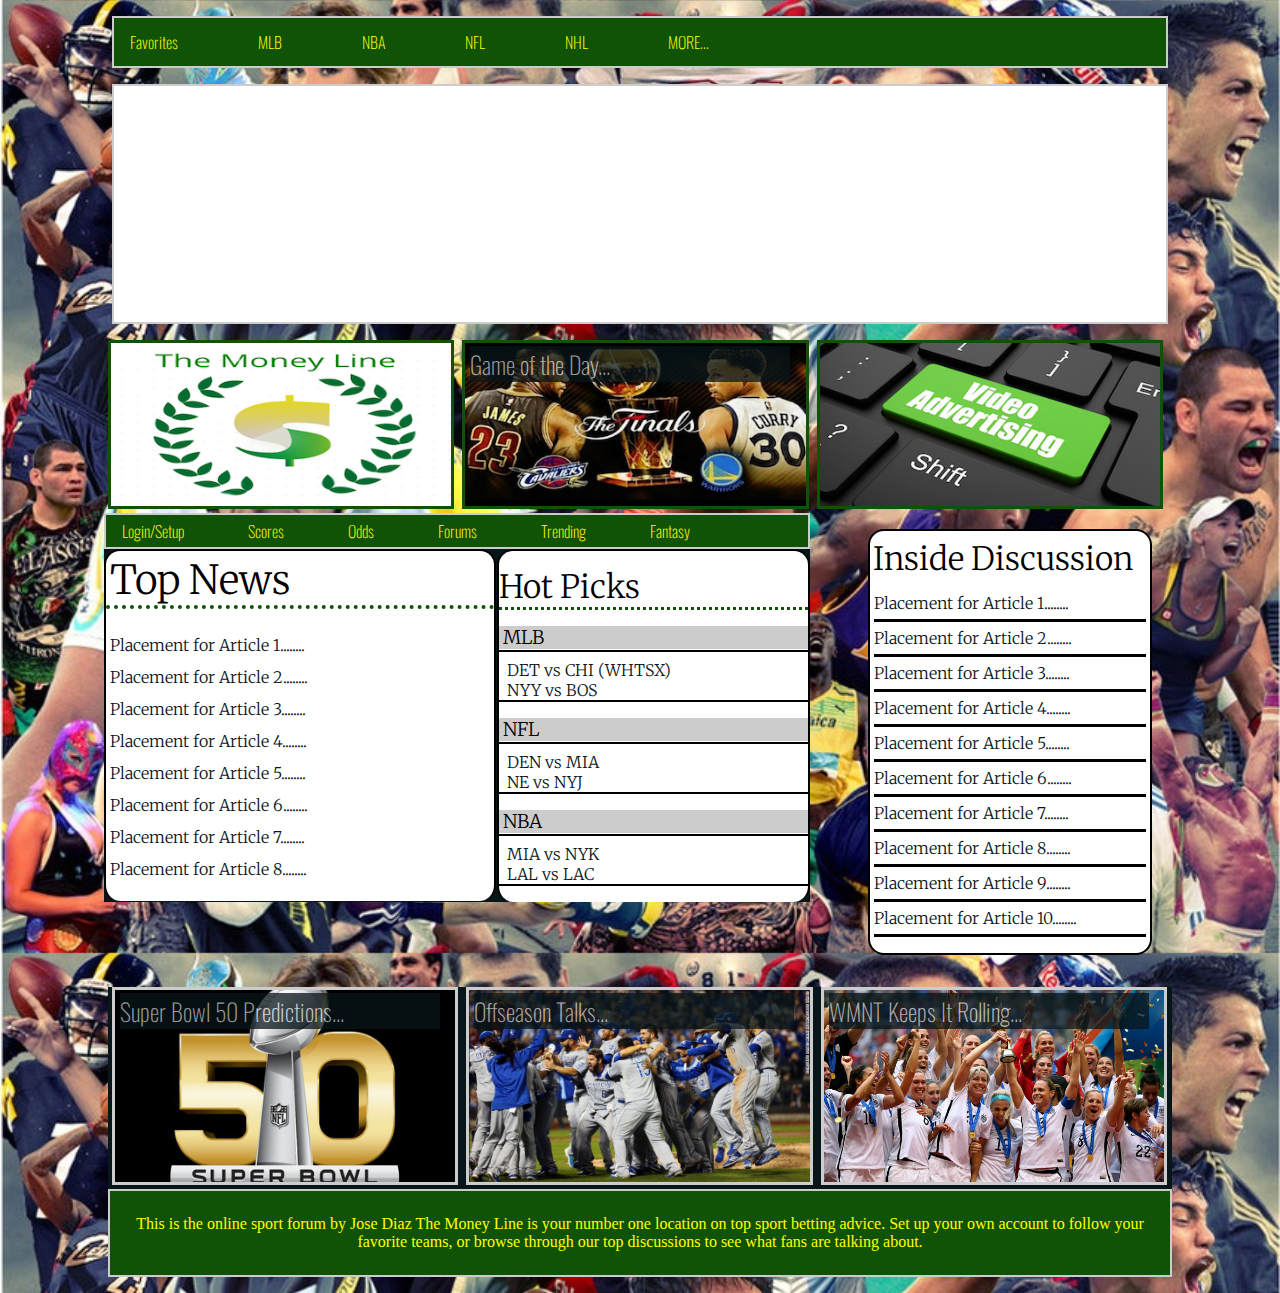
<file: final_project/index.html>
<!DOCTYPE html>

<html>
<head>
	<meta name="viewport" content="initial-scale=1, width=device-width">
	<title>The Money Line</title>
	<link rel="stylesheet" type="text/css" href="css/style.css">
	<link href='https://fonts.googleapis.com/css?family=Oswald:400,300|Merriweather' rel='stylesheet' type='text/css'>
	
</head>

<body>
	<nav class="clearfix">
		<a href="#">Favorites</a>
		<a href="#">MLB</a>
		<a href="#">NBA</a>
		<a href="#">NFL</a>
		<a href="#">NHL</a>
		<a href="#">MORE...</a>
	</nav>	
	 <!--top_nav done-->

	<header id="live_scores"> 
	
		<iframe src='http://scores.espn.go.com/sports/scores' width="1000" height="200" frameborder="0" marginwidth="0" marginheight="0" scrolling="auto"></iframe>

	</header>

	<div id="content" class="clearfix">

		<img src="images/Logo.jpg" class="moneylinelogo">
		</img>

		<div>
		<h2><a href="#">Game of the Day...</a></h2>
		<img src="images/GoD_Cavs_V_Warriors.jpg">
		</div>

		</img>

		<img src="images/ad1.jpg">
		</img>

	</div>

	<div id="middle_content">
		
		<div id="middle_nav" class="clearfix">

			<a href="#">Login/Setup</a>
			<a href="#">Scores</a>
			<a href="#">Odds</a>
			<a href="#">Forums</a>
			<a href="#">Trending</a>
			<a href="#">Fantasy</a>
				

		</div>


	<div id="text1">
		
		<h1 id="topnews">Top News</h1>
		
		<ul>
			<li><a href="#">Placement for Article 1........</li></a>
			<li><a href="#">Placement for Article 2........</li></a>
			<li><a href="#">Placement for Article 3........</li></a>
			<li><a href="#">Placement for Article 4........</li></a>
			<li><a href="#">Placement for Article 5........</li></a>
			<li><a href="#">Placement for Article 6........</li></a>
			<li><a href="#">Placement for Article 7........</li></a>
			<li><a href="#">Placement for Article 8........</li></a>
		</ul>
	</div>

	<div id="text2">

		<h2 id="inthegame">Hot Picks</h2>
		<h3 class="middle_titles">MLB</h3>
		<ul class="middle_games">
			<li><a href="#">DET vs CHI (WHTSX)</li></a>
			<li><a href="#">NYY vs BOS</li></a>
		</ul>
		
		<h3 class="middle_titles">NFL</h3>
		<ul class="middle_games">
			<li><a href="#">DEN vs MIA</li></a>
			<li><a href="#">NE vs NYJ</li></a>
		</ul>

		<h3 class="middle_titles">NBA</h3>
		<ul class="middle_games">
			<li><a href="#">MIA vs NYK</li></a>
			<li><a href="#">LAL vs LAC</li></a>
		</ul>

		</div>
	</div>

	<aside id="text3">
		<h2>Inside Discussion</h2>
		<ul>
			<li><a href="#">Placement for Article 1........</li></a>
			<li><a href="#">Placement for Article 2........</li></a>
			<li><a href="#">Placement for Article 3........</li></a>
			<li><a href="#">Placement for Article 4........</li></a>
			<li><a href="#">Placement for Article 5........</li></a>
			<li><a href="#">Placement for Article 6........</li></a>
			<li><a href="#">Placement for Article 7........</li></a>
			<li><a href="#">Placement for Article 8........</li></a>
			<li><a href="#">Placement for Article 9........</li></a>
			<li><a href="#">Placement for Article 10........</li></a>
		</ul>
	</aside>
	

	<div id="bottom_content">

		<div>
			<h2><a href="#">Super Bowl 50 Predictions...</a></h2>
			<img src="images/superbowl50.jpg" class="bc_images" id="superbowl50">
			</img>
		</div>


		<div>
			<h2><a href="#">Offseason Talks...</a></h2>
			<img src="images/kansascityroyals.jpg" id="kcroyals" class="bc_images">
			</img>
		</div>

		<div>
			<h2><a href="#">WMNT Keeps It Rolling...</a></h2>
			<img src="images/wmnt.jpg" class="bc_images" id="wmnt">
			</img>
		<div>
	</div>

	<footer>

		<p class="footer">This is the online sport forum by Jose Diaz

			The Money Line is your number one location on top sport betting advice. Set up your own account to follow your favorite teams, or browse through our top discussions to see what fans are talking about.
		</p>

	</footer>

</body>

</html>
</file>
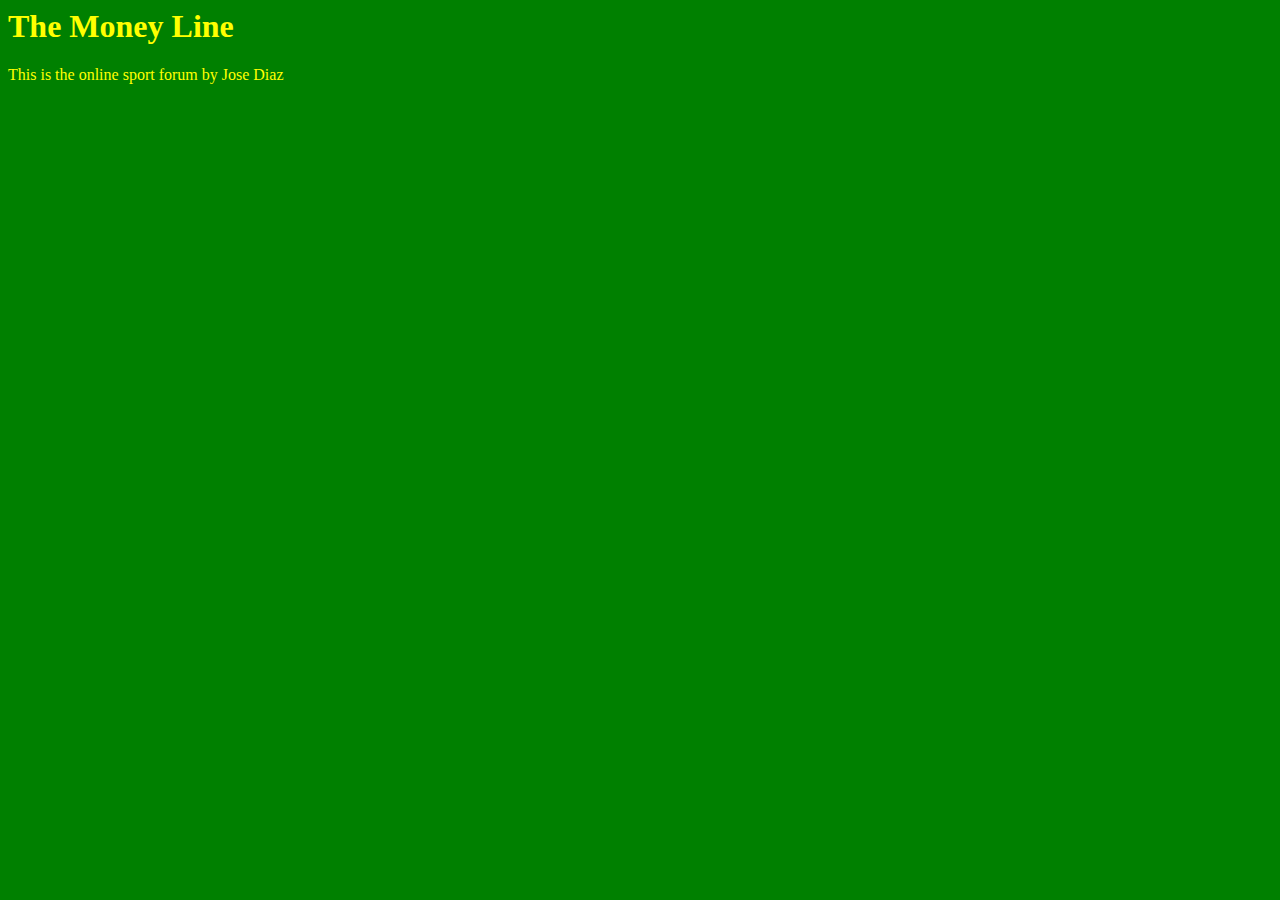
<file: unit_1/index.html>
<!DOCTYPE>

<html>
<head>
	<title>The Money Line</title>
	<link rel="stylesheet" type="text/css" href="css/style.css">
</head>
<body>
	<h1>The Money Line</h1>
	<p>This is the online sport forum by Jose Diaz</p>

</body>
</html>
</file>
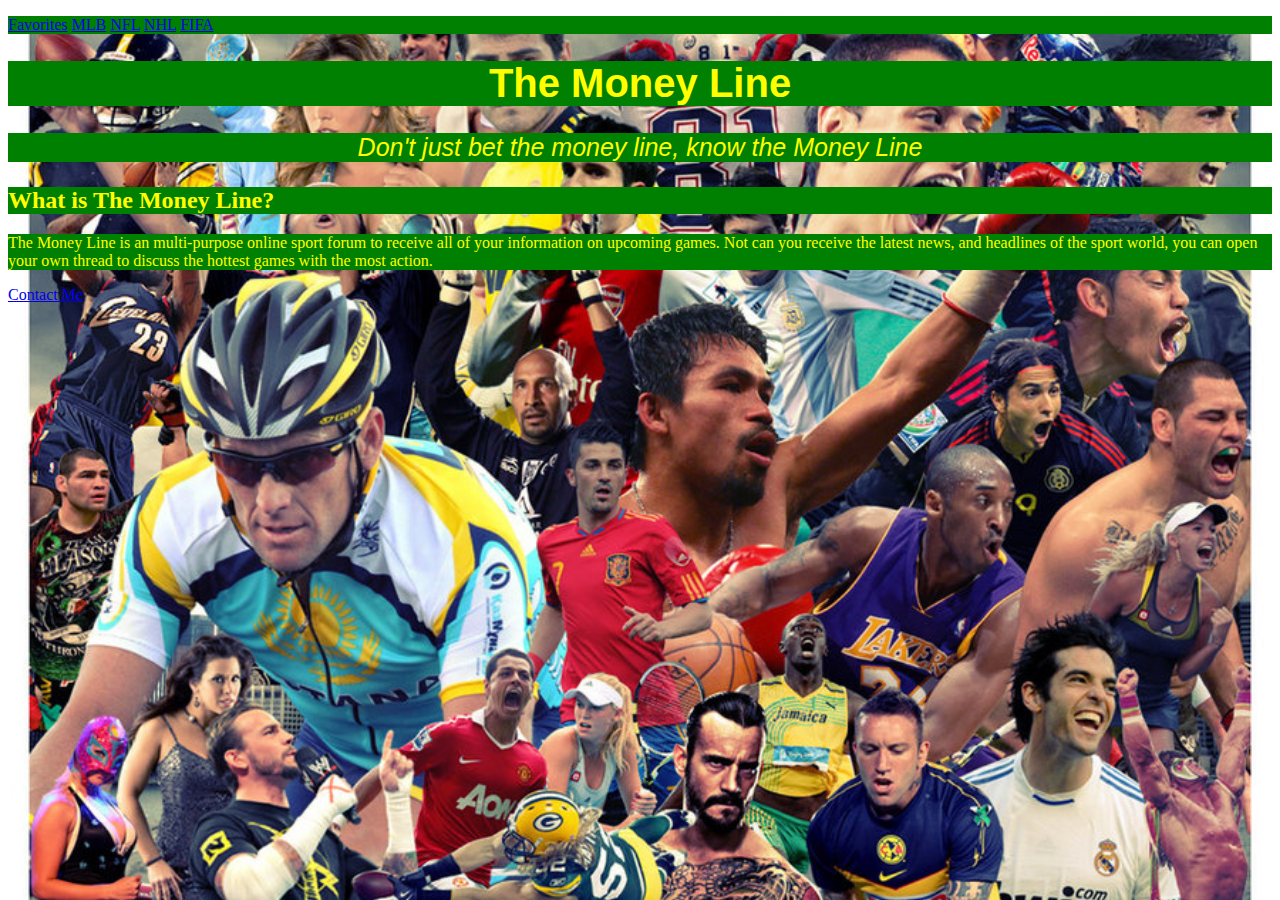
<file: unit_3/index.HTML>
<!DOCTYPE html>

<html>
<head>
	<title>The Money Line</title>
	<link rel="stylesheet" type="text/css" href="css/moneyline.css">
</head>
<body>

	<p id="nav">
		<a href="#">Favorites</a> 
		<a href="#">MLB</a> 
		<a href="#">NFL</a>
		<a href="#">NHL</a>
		<a href="#">FIFA</a> 
	</p>


	<h1>The Money Line</h1>

	<p id="slogan">Don't just bet the money line, know the Money Line</p>
	
	
	<h2>What is The Money Line?</h2>

	<p id="description">
		The Money Line is an multi-purpose
		online sport forum to receive all 
		of your information on upcoming games.
		Not can you receive the latest news,
		and headlines of the sport world,
		you can open your own thread to discuss
		the hottest games with the most action.
	</p>
	

	<a href="mailto:jdiaz1203@gmail.com">Contact Me</a>


</body>
</html>
</file>
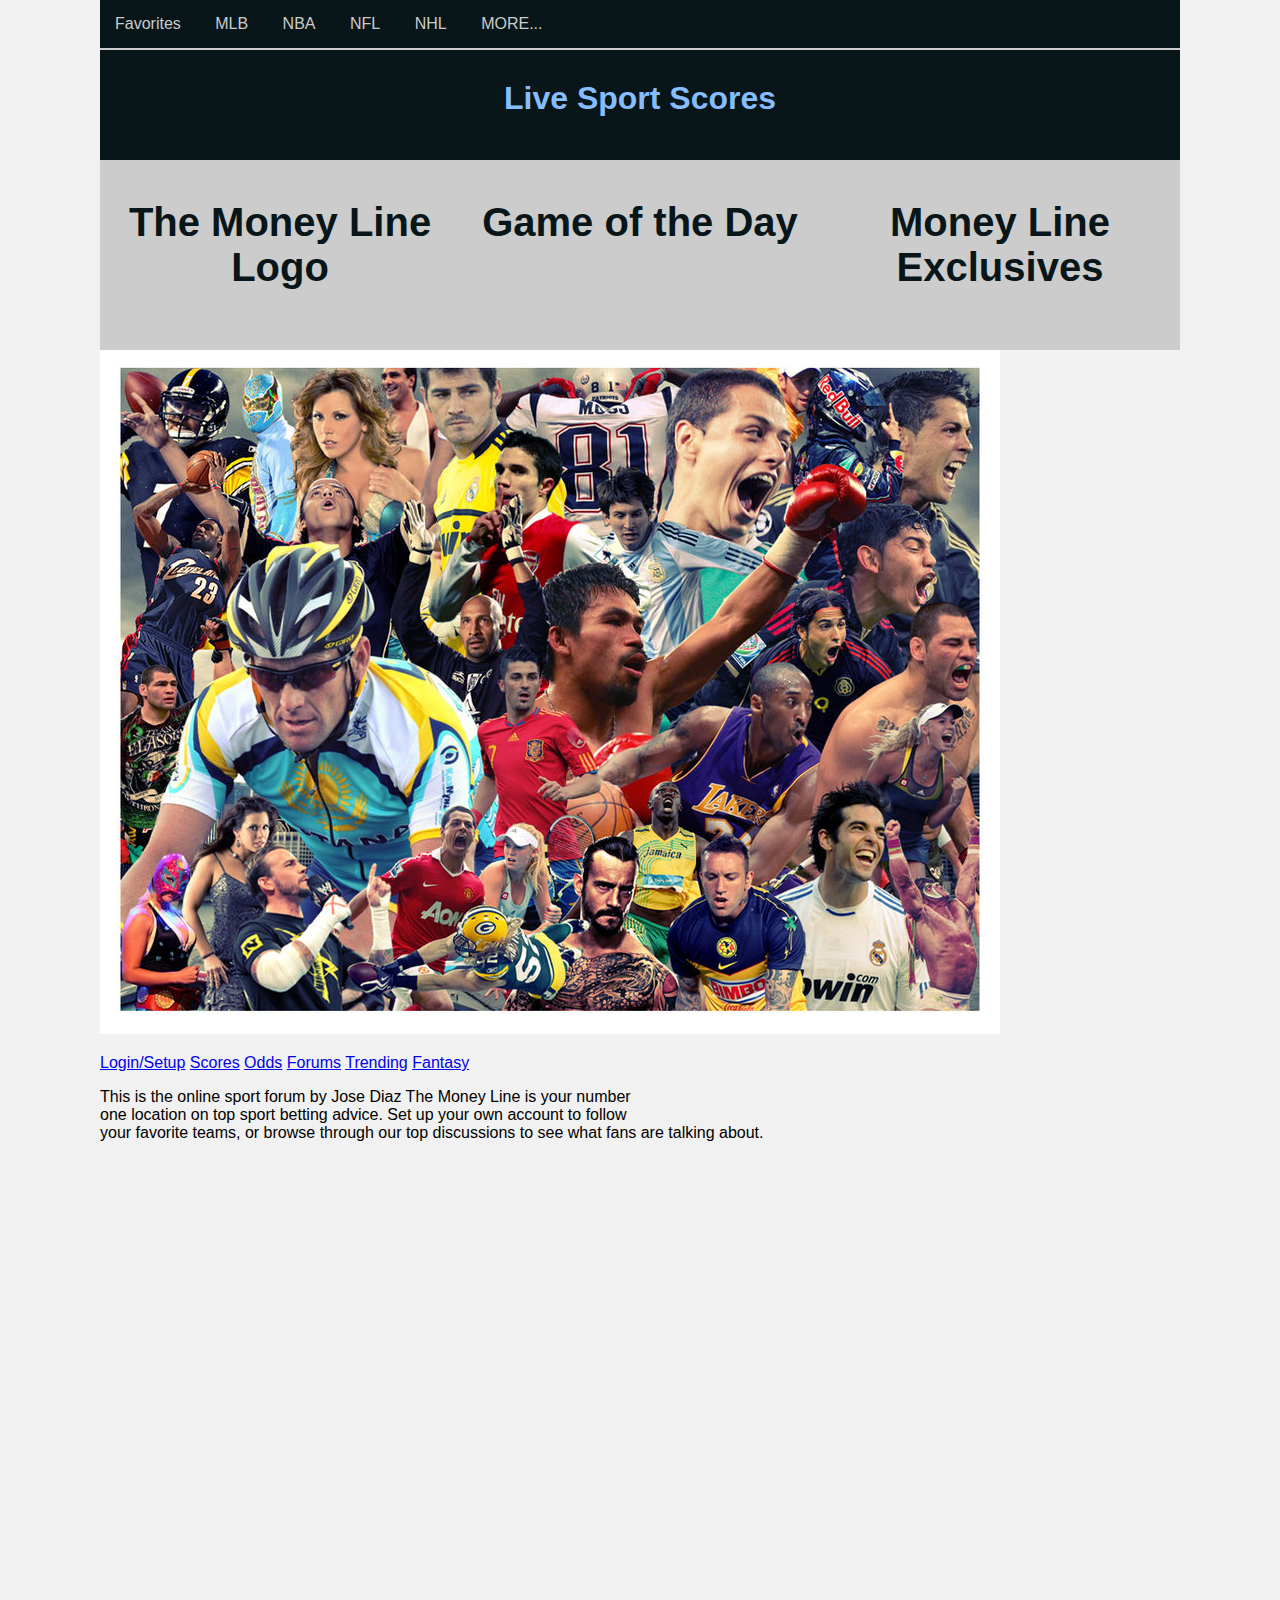
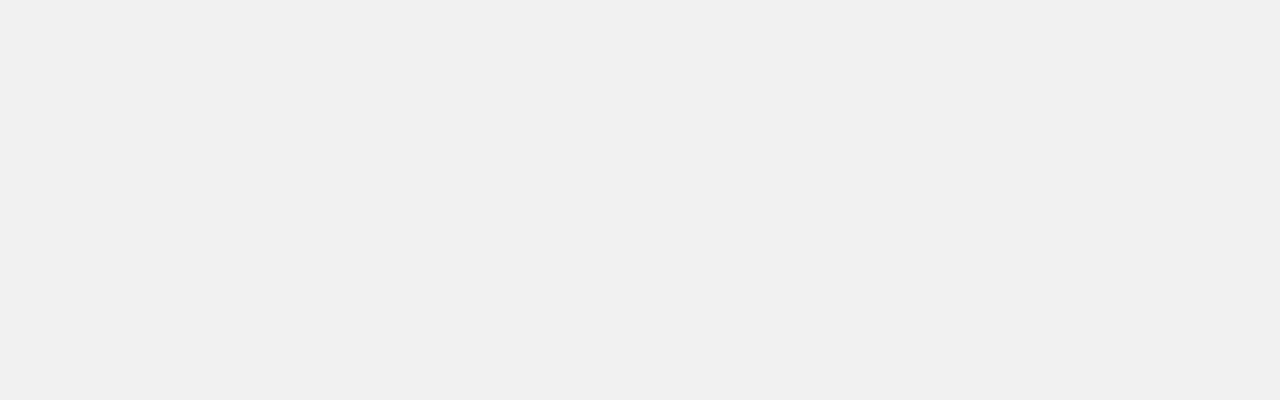
<file: unit_4/index.html>
<!DOCTYPE html>

<html>
<head>
	<title>The Money Line</title>
	<link rel="stylesheet" type="text/css" href="css/style.css">
</head>

<body>
	<div id="top_nav">
		
			<nav>
				<ul>
					<li><a href="#">Favorites</a></li>
					<li><a href="#">MLB</a></li>
					<li><a href="#">NBA</a></li>
					<li><a href="#">NFL</a></li>
					<li><a href="#">NHL</a></li>
					<li><a href="#">MORE...</a></li>
				</ul>
			</nav>	
	</div> <!--top_nav done-->


	<div>
		<h1 id="live_scores">Live Sport Scores</h1>

		<h1 id="money_line">The Money Line Logo</h1>

		<h1 id="game_of_the_day">Game of the Day</h1>

		<h1 id="money_line_exclusives">Money Line Exclusives</h1>

	</div>

<img src="images/collage1.jpg">


<!-- 	<h3>
		<div class="hero">
			<ul class="hero_list">
				<li>Game of the Day</li>
				<li>Money Line Exclusives</li>
				<li>Latest Headlines</li>
				<li>Top Discussions</li>
			</ul>
		</div>

	</h3>
	 -->

		<p>
			<a href="#">Login/Setup</a>
			<a href="#">Scores</a>
			<a href="#">Odds</a>
			<a href="#">Forums</a>
			<a href="#">Trending</a>
			<a href="#">Fantasy</a>
		</p>


	



	<p class="footer">This is the online sport forum by Jose Diaz

		The Money Line is your number<br> one location on top sport betting advice. Set up your own account to follow</br>your favorite teams, or browse through our top discussions to see what fans are talking about.



	</p>

</body>

</html>
</file>
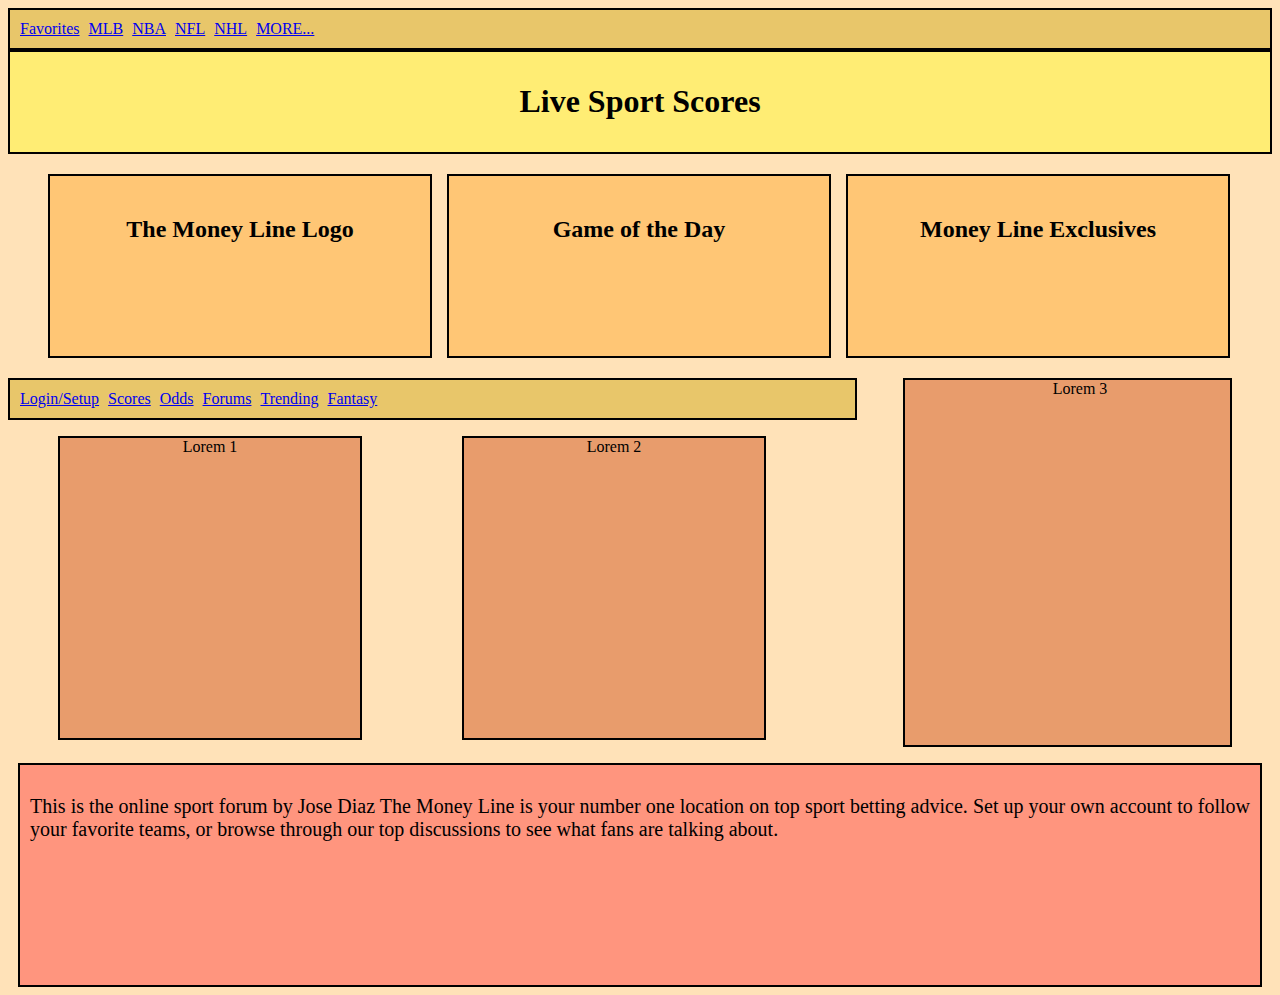
<file: unit_5/index.html>
<!DOCTYPE html>

<html>
<head>
	<title>The Money Line</title>
	<link rel="stylesheet" type="text/css" href="css/style.css">
</head>

<body>

	<div id="top_nav">
			<nav>
				<ul>
					<li><a href="#">Favorites</a></li>
					<li><a href="#">MLB</a></li>
					<li><a href="#">NBA</a></li>
					<li><a href="#">NFL</a></li>
					<li><a href="#">NHL</a></li>
					<li><a href="#">MORE...</a></li>
				</ul>
			</nav>	
	</div> <!--top_nav done-->

	<header> 
		<h1>Live Sport Scores</h1>
	</header>

	<div id="content">

		<h2 id="money_line">The Money Line Logo</h2>

		<h2 id="game_of_the_day">Game of the Day</h2>

		<h2 id="money_line_exclusives">Money Line Exclusives</h2>

	</div>

	<div id="jose">
			<div id="middle_nav">
				<ul>
					<li><a href="#">Login/Setup</a></li>
					<li><a href="#">Scores</a></li>
					<li><a href="#">Odds</a></li>
					<li><a href="#">Forums</a></li>
					<li><a href="#">Trending</a></li>
					<li><a href="#">Fantasy</a></li>
				</ul>

			</div>


			<p id="text1">Lorem 1</p>

			<p id="text2">Lorem 2</p>

	</div>

	<p id="text3">Lorem 3</p>

	

	<footer>

		<p class="footer">This is the online sport forum by Jose Diaz

			The Money Line is your number one location on top sport betting advice. Set up your own account to follow your favorite teams, or browse through our top discussions to see what fans are talking about.
		</p>

	</footer>

</body>

</html>
</file>
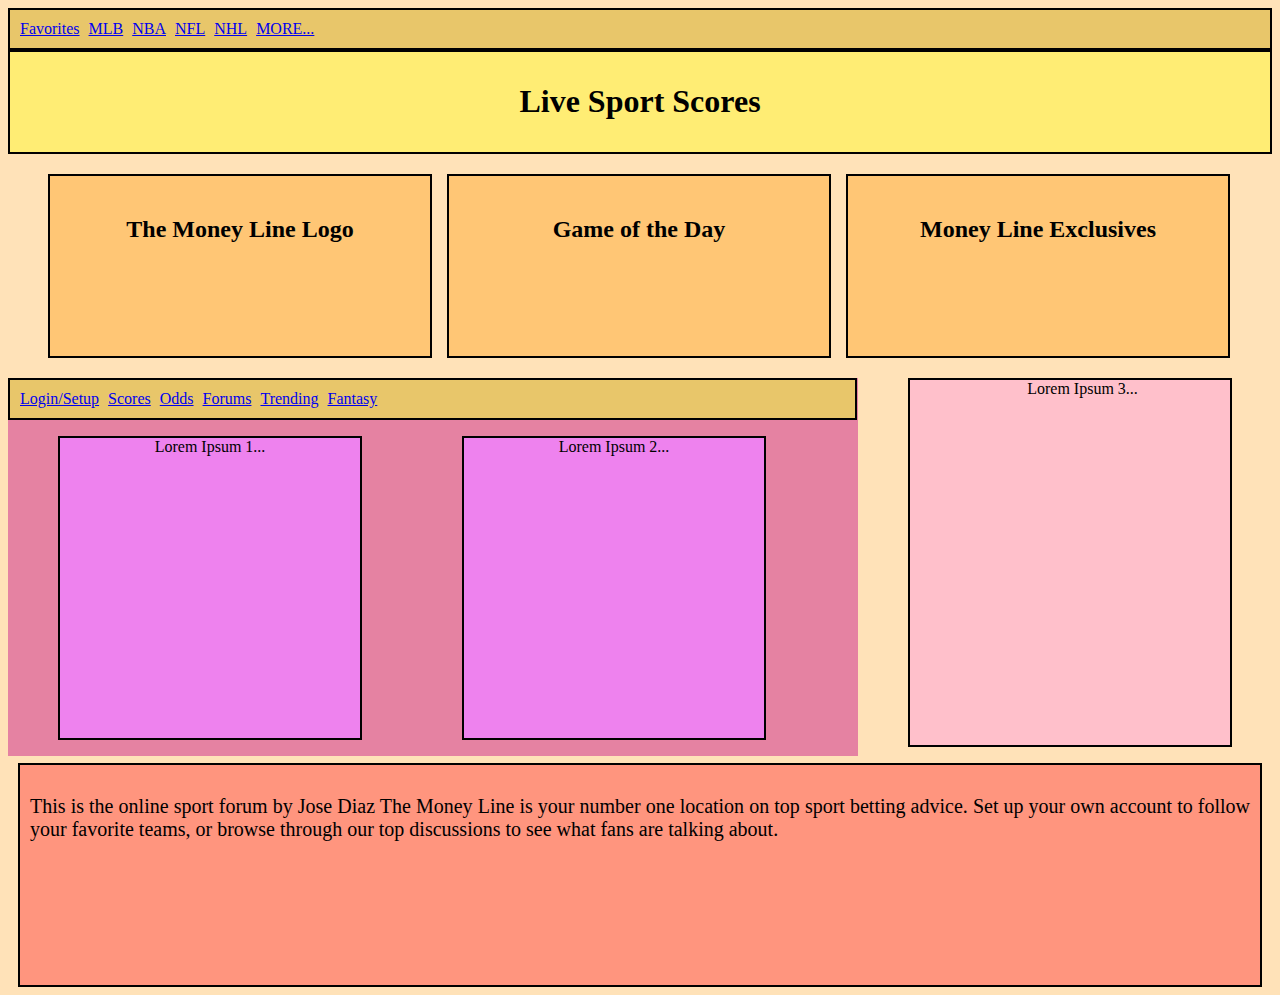
<file: unit_6/index.html>
<!DOCTYPE html>

<html>
<head>
	<title>The Money Line</title>
	<link rel="stylesheet" type="text/css" href="css/style.css">
</head>

<body>

	<div id="top_nav">
			<nav>
				<ul>
					<li><a href="#">Favorites</a></li>
					<li><a href="#">MLB</a></li>
					<li><a href="#">NBA</a></li>
					<li><a href="#">NFL</a></li>
					<li><a href="#">NHL</a></li>
					<li><a href="#">MORE...</a></li>
				</ul>
			</nav>	
	</div> <!--top_nav done-->

	<header> 
		<h1>Live Sport Scores</h1>
	</header>

	<div id="content">

		<h2 id="money_line">The Money Line Logo</h2>

		<h2 id="game_of_the_day">Game of the Day</h2>

		<h2 id="money_line_exclusives">Money Line Exclusives</h2>

	</div>

	<div id="jose">
			<div id="middle_nav">
				<ul>
					<li><a href="#">Login/Setup</a></li>
					<li><a href="#">Scores</a></li>
					<li><a href="#">Odds</a></li>
					<li><a href="#">Forums</a></li>
					<li><a href="#">Trending</a></li>
					<li><a href="#">Fantasy</a></li>
				</ul>

			</div>

		<aside>
			<p id="text1">Lorem Ipsum 1...</p>

			<p id="text2">Lorem Ipsum 2...</p>
		</aside>

	</div>

	<p id="text3">Lorem Ipsum 3...</p>

	

	<footer>

		<p class="footer">This is the online sport forum by Jose Diaz

			The Money Line is your number one location on top sport betting advice. Set up your own account to follow your favorite teams, or browse through our top discussions to see what fans are talking about.
		</p>

	</footer>

</body>

</html>
</file>
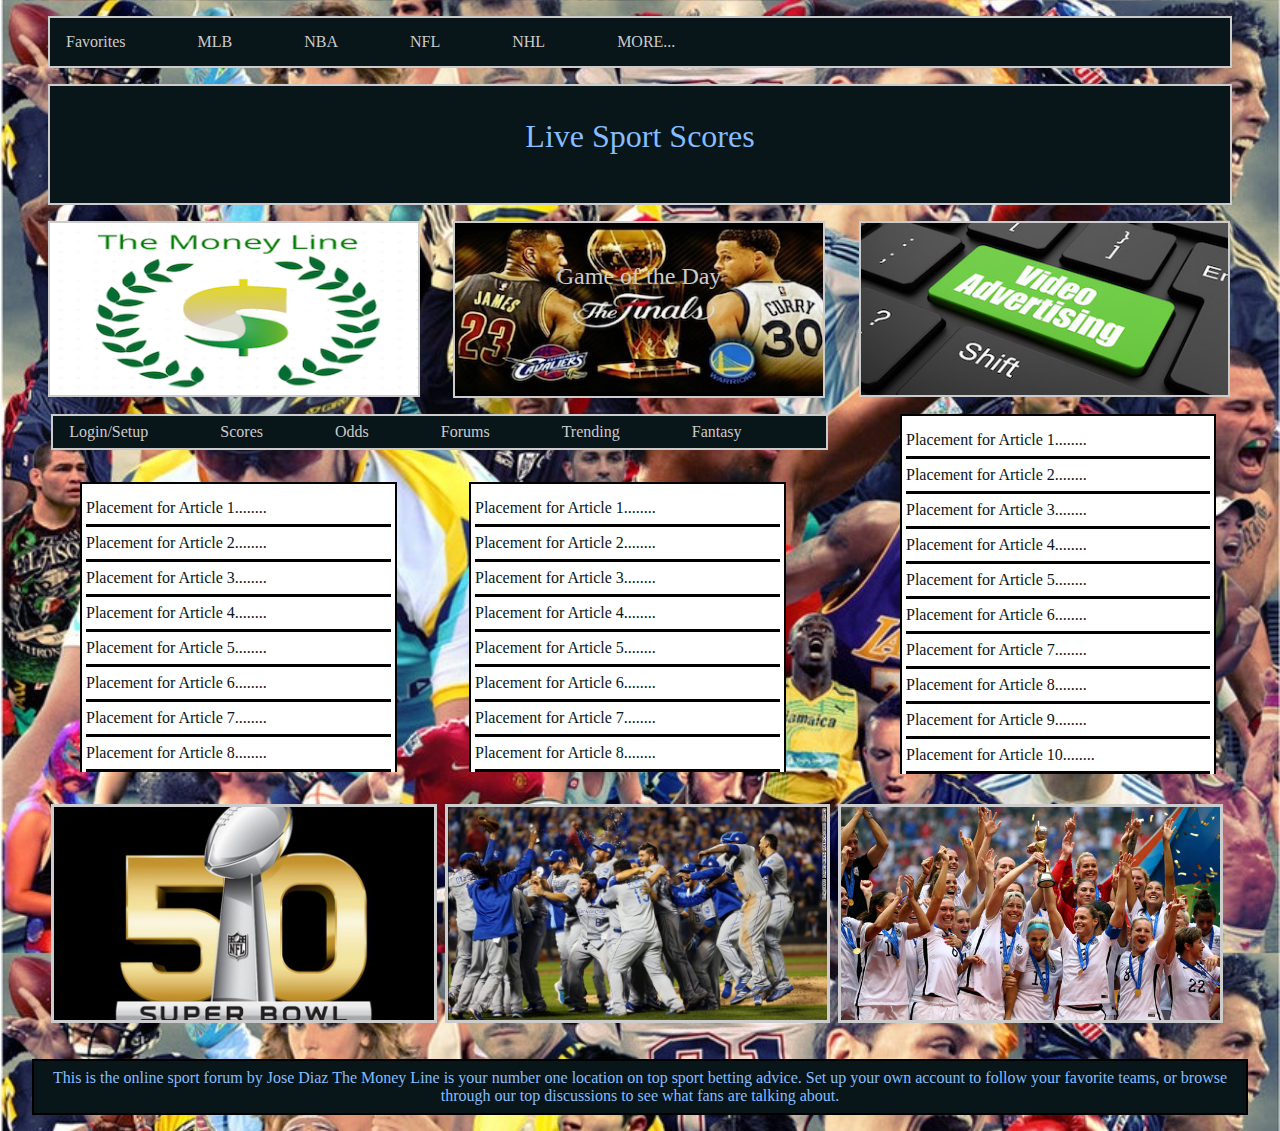
<file: unit_8/index.html>
<!DOCTYPE html>

<html>
<head>
	<meta name="viewport" content="width=device-width, initial-scale=1">
	<title>The Money Line</title>
	<link rel="stylesheet" type="text/css" href="css/style.css">
	
</head>

<body>
	<nav class="clearfix">
		<a href="#">Favorites</a>
		<a href="#">MLB</a>
		<a href="#">NBA</a>
		<a href="#">NFL</a>
		<a href="#">NHL</a>
		<a href="#">MORE...</a>
	</nav>	
	 <!--top_nav done-->

	<header id="live_scores"> 
		<h1>Live Sport Scores</h1>
	</header>

	<div id="content" class="clearfix">

		<h2 id="money_line"></h2>

		<h2 id="game_of_the_day">Game of the Day</h2>

		<h2 id="money_line_exclusives"></h2>

	</div>

	<div id="jose">
		
		<div id="middle_nav" class="clearfix">

			<a href="#">Login/Setup</a>
			<a href="#">Scores</a>
			<a href="#">Odds</a>
			<a href="#">Forums</a>
			<a href="#">Trending</a>
			<a href="#">Fantasy</a>
				

		</div>


	<div id="text1">
		<ul>
			<li><a href="#">Placement for Article 1........</li></a>
			<li><a href="#">Placement for Article 2........</li></a>
			<li><a href="#">Placement for Article 3........</li></a>
			<li><a href="#">Placement for Article 4........</li></a>
			<li><a href="#">Placement for Article 5........</li></a>
			<li><a href="#">Placement for Article 6........</li></a>
			<li><a href="#">Placement for Article 7........</li></a>
			<li><a href="#">Placement for Article 8........</li></a>
		</ul>
	</div>

	<div id="text2">
		<ul>
			<li><a href="#">Placement for Article 1........</li></a>
			<li><a href="#">Placement for Article 2........</li></a>
			<li><a href="#">Placement for Article 3........</li></a>
			<li><a href="#">Placement for Article 4........</li></a>
			<li><a href="#">Placement for Article 5........</li></a>
			<li><a href="#">Placement for Article 6........</li></a>
			<li><a href="#">Placement for Article 7........</li></a>
			<li><a href="#">Placement for Article 8........</li></a>
		</ul>

		</div>
	</div>

	<aside id="text3">
		<ul>
			<li><a href="#">Placement for Article 1........</li></a>
			<li><a href="#">Placement for Article 2........</li></a>
			<li><a href="#">Placement for Article 3........</li></a>
			<li><a href="#">Placement for Article 4........</li></a>
			<li><a href="#">Placement for Article 5........</li></a>
			<li><a href="#">Placement for Article 6........</li></a>
			<li><a href="#">Placement for Article 7........</li></a>
			<li><a href="#">Placement for Article 8........</li></a>
			<li><a href="#">Placement for Article 9........</li></a>
			<li><a href="#">Placement for Article 10........</li></a>
		</ul>
	</aside>
	

	<div id="bottom_content">
		<img src="images/superbowl50.jpg" class="bc_images" id="superbowl50">
		</img>

		<img src="images/kansascityroyals.jpg" id="kcroyals" class="bc_images">
		</img>

		<img src="images/wmnt.jpg" class="bc_images" id="wmnt">
		</img>
	</div>

	<footer>

		<p class="footer">This is the online sport forum by Jose Diaz

			The Money Line is your number one location on top sport betting advice. Set up your own account to follow your favorite teams, or browse through our top discussions to see what fans are talking about.
		</p>

	</footer>

</body>

</html>
</file>
<file: final_project/css/style.css>
* {
	padding: 0;
	font-weight: 200;
}

body {
	background-image: url("../images/collage1.jpg");
	background-size: 100%;
	margin-left: 5em;
	margin-right: 5em;
/*	font-family: "Oswald", sans-serif;*/
}

header {
	border: 2px solid black;
	padding-bottom: 1em;
}

a {
	text-decoration: none;
}

nav {
	background-color: #105206;
	border: 2px solid #CCC;
	text-align: center;
	padding-left: 1em;
	margin-left: 2em;
	margin-top: 1em;
	margin-right: 2em;
}

nav a {
	color: yellow;
	display: block;
	line-height: 3em;
	float: left;
	padding-right: 5em;
	font-family: "Oswald";
}

nav a:hover {
	color: #CCC;
}
.clearfix:after {
	display: block;
	clear:both;
	content: "";
	visibility: hidden;
	font-size: 0;
	height: 0;

}

iframe {
	width: 100%;
}

footer {
	clear: both;
	border: 2px solid #CCC;
	margin-bottom: 1em;
	text-align: justify;
	font-size: 1em;
	padding: .5em;
	height: 100%;
	background-color: #105206;
	color: yellow;
	text-align: center;
	
}


img {
	height: 100%;
	width: 32%;
	margin-left: 0.25em;
}

#topnews {
	font-size: 2.5em;
	margin-bottom: 0.5em;
	margin-top: 0.1em;
	padding-left: .1em;
	border-bottom: .1em;
	border-bottom-style: dotted;
	border-color: #105206;
}

#content {
	width: 100%;
}

#content img {
	border: solid #105206;
	padding: none;
}

#content div{
	display: inline;

}

#content h2 {
	position: absolute;
	display: inline;
	color: #CCC;
	background-color: #081519;
	margin-left: 0.5em;
	margin-top: 0.25em;
	opacity: .75;
	width: 25%;
	font-family: "Oswald";

}

#content a{
	color: #CCC;

}

#content a:hover {
	color: yellow;
}




/*end of middle content*/

#live_scores {
	background-color: white;
	color: yellow;
	margin: 1em 2em;
	text-align: center;
	padding-top: 1em;
	border-top: solid;
	border-width: 2px;
	border-color: #CCC;
}

#middle_content {
	clear: both;
	width: 63%;
	float: left;
	margin-bottom: 2em;
	background-color: #081519;
	margin-left: 1.5em;
	margin-right: none;
	
}

#middle_nav {
	background-color: #105206;
	border: 2px solid #CCC;
	text-align: center;
	padding-left: 1em;
}

#middle_nav a {
	color: yellow;
	display: block;
	line-height: 2em;
	float: left;
	padding-right: 4em;
	font-family: "Oswald";

}

#middle_nav a:hover {
	color: #CCC;
}

#content {
	margin-left: 1.5em;
	height: 150%;
	width: 95%;
}

#text1 {
	background-color: #ffffff;
	float: left;
	height: 70%;
	width: 55%;
	border: 2px solid black;
	border-bottom: none;
	-moz-border-radius: 1em;
	-webkit-border-radius: 1em;
	font-family: "Merriweather";

}

#text2 {
	background-color: #ffffff;
	height: 82%;
	width: 43.8%;
	clear: none;
	float: right;
	border: 2px solid black;
	border-bottom: none;
	padding: none;
	-moz-border-radius: 1em;
	-webkit-border-radius: 1em;
	margin-top: 0;
	font-family: "Merriweather";
}


/*Second Column Title*/

#inthegame {
	font-size: 2.0em;
	margin-bottom: .5em;
	padding-left: .025em;
	margin-top: .5em;
	border-bottom: dotted #105206;
}

#inthegame h3 {
	border-
}
}
#text1 li {
	border-bottom: solid black
}

/*Second Column Titles*/
.middle_titles {
	margin-bottom: 0em;
	margin-top: .25em;
	background-color: #CCC;
	padding-left: .25em;
}

.middle_games {
	border-top: 2px solid black;
	border-bottom: 2px solid black;
	padding-left: .5em;
	padding-top: .5em;
	padding-bottom: 0;
	list-style-type: none;
	margin-top: 1px;
	opacity: 1;
}

#text1 ul, #text3 ul {
	margin-top: 0.5em;
	list-style-type: none;
	line-height: 2em;
	padding-left: 0.25em;
	padding-right: 0.25em;
}

#text1 a, #text2 a {
	color: #081519;
}


#text3 {
	float: right;
	width: 25%;
	background-color: #ffffff;
	margin-right: 3em;
	margin-top: 1em;
	margin-bottom: 2em;
	clear: none;
	text-align: left;
	border: 2px solid black;
	-moz-border-radius: 1em;
	-webkit-border-radius: 1em;
	font-family: "Merriweather";


}

#text3 h2 {
	font-size: 2em;
	margin-top: 0.25em;
	margin-left: 0.1em;
	margin-bottom: 0.1em;
}

#text3 li {
	border-bottom: solid black;
}

#text3 a {
	color: #081519;
}

#bottom_content {
	width: 95%;
	background-color: #081519;;
	clear: both;
	margin: auto;
}

#bottom_content div{
	display: inline;
	margin-bottom: none;
}

#bottom_content h2 {
	position: absolute;
	display: inline;
	color: #CCC;
	background-color: #081519;
	margin-left: 0.5em;
	margin-top: 0.25em;
	opacity: .75;
	width: 25%;
	font-family: "Oswald";

}

#bottom_content a{
	color: #CCC;

}

#bottom_content a:hover {
	color: yellow;
}

.bc_images {
	border: solid #CCC;
}

@media only screen and (max-width: 1225px){
	#middle_content {
		width: 95%;
}
	#text3 {
		display: none;
	}
}

@media only screen and (max-width: 1160px){
	#content, #bottom_content {
		width: 1160px;
	}


@media only screen and (max-width: 800px){	
	nav a {
		float: none;
		border: #CCC 2px solid;
		text-align: center;
		padding-left: 3em;
		font-size: 18px;
}
	nav {
		padding-left: 0em;
	}
	#middle_content {
		background: none;
	}
		
	#text2 {
		width: 30%;
	}

	#middle_nav a {
		float: none;
		border: #CCC 2px solid;
		text-align: center;
		padding-left: 3em;
		font-size: 18px;
	}

	#middle_nav {
		padding-left: 0em;

	}
}
</file>
<file: unit_1/css/style.css>
body {
	background-color: green;
}

h1, p {
	color: yellow;
}
</file>
<file: unit_3/css/moneyline.css>
body {
	background-image: url(../images/collage1.jpg);
	background-size: cover;
	background-position: relative;
	background-repeat: no-repeat;
}


#nav {
	background-color: green;
}
h1 {
	text-align: center;
	background-color: green;
	color: yellow;
	font-family: Arial, sans-serif;
	font-size: 40px;
}

#slogan {
	color: yellow;
	background-color: green;
	text-align: center;
	font-family: Arial, sans-serif;
	font-size: 25px;
	font-style: italic;

}

h2 {
	color:yellow;
	background-color: green;
}


#description {
	color:yellow;
	text-align: left;
	background-color: green;
	padding-left: yellow

}
</file>
<file: unit_4/css/style.css>
@import url(https://fonts.googleapis.com/css?family=PT+Serif);

body {
	overflow-y: scroll;
	padding-left: 0;
	margin: 0;
	font-family: Arial;
	font-size: 16px;
	background-color: #F1F1F1;
	height: 2000px;
	margin-left: 100px;
	margin-right: 100px;

}

#top_nav {
	background-color: #081519;
}

#top_nav ul{
	list-style-type: none;
	padding: 0;
	margin: 0;
}

#top_nav ul li {
	display: inline-block;
}

#top_nav ul li:hover {
	background-color: #333;
	font-family: 'PT Serif', serif;
}

#top_nav ul li a, visited {
	display: block;
	padding: 15px;
	color: #CCC;
	text-decoration: none;
}

#live_scores {
	background-color: #081519;
	color: #86BDFF;
	margin: 0px;
	height: 80px;
	text-align: center;
	padding-top: 30px;
	border-top: solid;
	border-width: 2px;
	border-color: #CCC;
}

#money_line, #game_of_the_day, #money_line_exclusives{
	background-color: #CCC;
	margin: 0px;
	font-size: 40px;
	color: #081519;
	height: 150px;
	width: 360px;
	text-align: center;
	padding-top: 40px;
	overflow: auto;
	float: left;

}

img {
	float: center;
}
</file>
<file: unit_5/css/style.css>
body {
	background-color: #FFE2B8;
}

#top_nav {
	background-color: #E8C66A;
	border: 2px solid black;
	padding: 10px 0;
	margin-bottom: 0;
}

ul, li {
	display: inline;
	padding-left: 5px;
}

header {
	background-color: #FFED74;
	border: 2px solid black;
	padding: 10px 0;
	margin-bottom: 0;
	text-align: center;
}

#content {
	margin: auto;
	margin-left: 40px;
}

#money_line, #game_of_the_day, #money_line_exclusives {
	float: left;
	padding: 40px 40px;
	text-align: center;
	margin-right: 15px;
	height: 100px;
	width: 300px;
	border: 2px solid black;
}

#money_line {
	background-color: #FFC675;
}

#game_of_the_day {
	background-color: #FFC675;
}

#money_line_exclusives {
	background-color: #FFC675;
}

#jose {
	clear: both;
	width: 850px;
	float: left;
}


#middle_nav {
	background-color: #E8C66A;
	border: 2px solid black;
	padding: 10px 0;
	margin-bottom: 0px;
	width: 845px;
}

#text1, #text2 {
	background-color: #E89C6C;
	padding: 0px;
	text-align: center;
	margin-right: 50px;
	margin-left: 50px;
	height: 300px;
	width: 300px;
	border: 2px solid black;
	float: left;

}


#text3 {
	float: right;
	height: 365px;
	width: 300px;
	background-color: #E89C6C;
	margin-right: 40px;
	margin-top: 0px;
	clear: none;
	padding-left: 25px;
	text-align: center;
	border: 2px solid black;

}

footer {
	background-color: #FF957E;
	clear: both;
	border: 2px solid black;
	height: 200px;
	margin-left: 10px;
	margin-right: 10px;
	text-align: justify;
	font-size: 20px;
	padding: 10px;


}
</file>
<file: unit_6/css/style.css>
body {
	background-color: #FFE2B8;
}

#top_nav {
	background-color: #E8C66A;
	border: 2px solid black;
	padding: 10px 0;
	margin-bottom: 0;
}

ul, li {
	display: inline;
	padding-left: 5px;
}

header {
	background-color: #FFED74;
	border: 2px solid black;
	padding: 10px 0;
	margin-bottom: 0;
	text-align: center;
}

#content {
	margin: auto;
	margin-left: 40px;
}

#money_line, #game_of_the_day, #money_line_exclusives {
	float: left;
	padding: 40px 40px;
	text-align: center;
	margin-right: 15px;
	height: 100px;
	width: 300px;
	border: 2px solid black;
}

#money_line {
	background-color: #FFC675;
}

#game_of_the_day {
	background-color: #FFC675;
}

#money_line_exclusives {
	background-color: #FFC675;
}

#jose {
	clear: both;
	width: 850px;
	float: left;
	background-color: #E582A2;
}


#middle_nav {
	background-color: #E8C66A;
	border: 2px solid black;
	padding: 10px 0;
	margin-bottom: 0px;
	width: 845px;
}

#text1, #text2 {
	background-color: violet;
	padding: 0px;
	text-align: center;
	margin-right: 50px;
	margin-left: 50px;
	height: 300px;
	width: 300px;
	border: 2px solid black;
	float: left;

}


#text3 {
	float: right;
	height: 365px;
	width: 295px;
	background-color: pink;
	margin-right: 40px;
	margin-top: 0px;
	clear: none;
	padding-left: 25px;
	text-align: center;
	border: 2px solid black;

}

footer {
	background-color: #FF957E;
	clear: both;
	border: 2px solid black;
	height: 200px;
	margin-left: 10px;
	margin-right: 10px;
	text-align: justify;
	font-size: 20px;
	padding: 10px;


}

aside {
	background-color:;
}
</file>
<file: unit_8/css/style.css>
* {
	padding: 0;
	margin: 0;
	font-weight: 200;
}

body {
	background-image: url("../images/collage1.jpg");
	background-size: 100%;
	margin-left: 1em;
	margin-right: 1em;
}

header {
	border: 2px solid black;
	padding-bottom: 3em;
}

a {
	text-decoration: none;
}

nav {
	background-color: #081519;
	border: 2px solid #CCC;
	text-align: center;
	padding-left: 1em;
	margin-left: 2em;
	margin-top: 1em;
	margin-right: 2em;
}

nav a {
	color: #CCC;
	display: block;
	line-height: 3em;
	float: left;
	padding-right: 4.5em;
}

nav a:hover {
	color: yellow;
}
.clearfix:after {
	display: block;
	clear:both;
	content: "";
	visibility: hidden;
	font-size: 0;
	height: 0;

}

footer {
	clear: both;
	border: 2px solid black;
	margin-left: 1em;
	margin-right: 1em;
	margin-bottom: 1em;
	margin-top: 2em;
	text-align: justify;
	font-size: 1em;
	padding: .5em;
	height: 100%;
	background-color: #081519;
	color: #86BDFF;
	text-align: center;
	
}


img {
	height: 100%;
	width: 32%;
	margin-left: 0.25em;
}

#live_scores {
	background-color: #081519;
	color: #86BDFF;
	margin: 1em 2em;
	margin-bottom: 1em;
	text-align: center;
	padding-top: 2.0em;
	border-top: solid;
	border-width: 2px;
	border-color: #CCC;
}

#jose {
	clear: both;
	width: 66%;
	float: left;
	margin-bottom: 2em;
	
}

#middle_nav {
	background-color: #081519;
	border: 2px solid #CCC;
	text-align: center;
	padding-left: 1em;
	margin-left: 2.2em;
	margin-top: 1em;
	margin-right: 0.75em;
}

#middle_nav a {
	color: #CCC;
	display: block;
	line-height: 2em;
	float: left;
	padding-right: 4.5em;

}

#middle_nav a:hover {
	color:yellow;
}

#content {
	margin: auto;
	margin-left: 0.5em;
	height: 150%;
	width: 100%;
}

#money_line, #game_of_the_day, #money_line_exclusives {
	float: left;
	padding: 1.68em 1.68em;
	text-align: center;
	margin-right: .4em;
	height: 75%;
	width: 23%;
	border: 2px solid #CCC;
	margin-left: 1em;
}

#money_line {
	background-image: url(../images/Logo.jpg);
	background-size: 100%;
	padding-bottom: 5.5em;
}

#game_of_the_day {
	background-image: url(../images/GoD_Cavs_V_Warriors.jpg);
	color: #CCC;
	background-size: 100%;
	padding-bottom: 4.4em;


}

#money_line_exclusives {
	background-image: url(../images/ad1.jpg);
	background-size: 100%;
	padding-bottom: 5.5em;
}


#text1, #text2 {
	background-color: #ffffff;
	padding: 0px;
	margin-right: 2em;
	margin-left: 4em;
	height: 82%;
	width: 38%;
	border: 2px solid black;
	border-bottom: none;
	float: left;
	margin-top: 2em;

}

#text1 li, #text2 li {
	border-bottom: solid black
}

#text1 ul, #text2 ul, #text3 ul {
	margin-top: 0.5em;
	list-style-type: none;
	line-height: 2em;
	padding-left: 0.25em;
	padding-right: 0.25em;
}

#text1 a, #text2 a {
	color: #081519;
}

#text2 {
	margin-left: 2.5em;
}

#text3 {
	float: right;
	width: 25%;
	background-color: #ffffff;
	margin-right: 3em;
	margin-top: 1em;
	clear: none;
	text-align: left;
	border: 2px solid black;
	border-bottom: none;

}

#text3 li {
	border-bottom: solid black;
}

#text3 a {
	color: #081519;
}

#bottom_content {
	width: 95%;
	background-color: none;
	clear: both;
	margin: auto;
}

.bc_images {
	border: solid #CCC;
}


@media only screen
</file>
